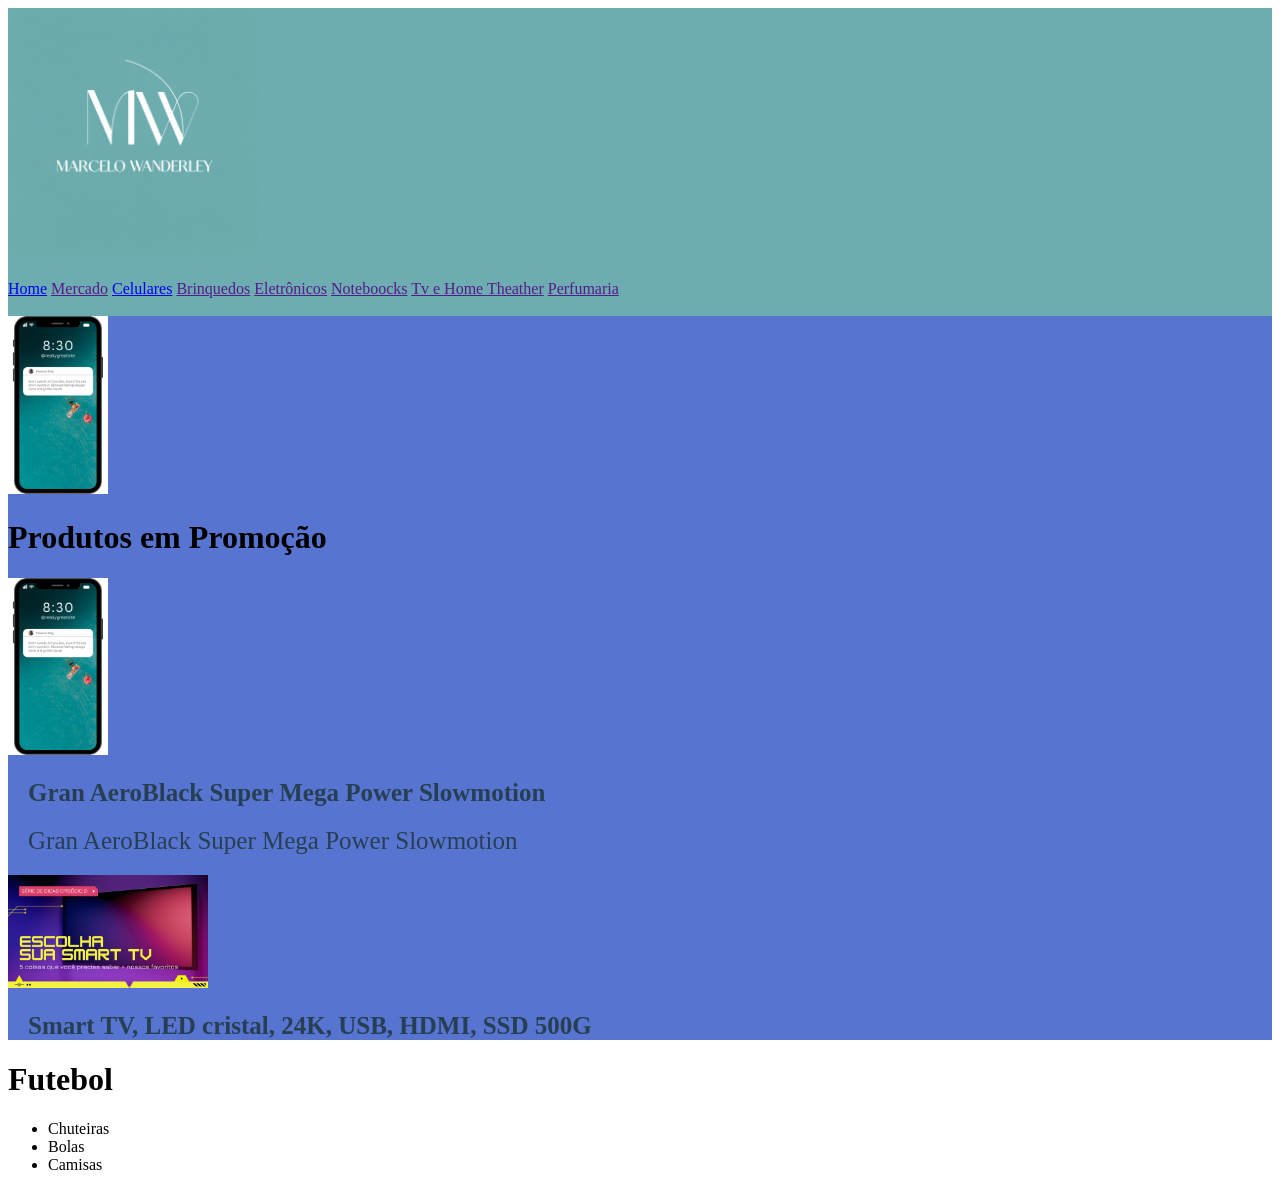
<file: index.html>
<!DOCTYPE html>
<html lang="pt-br">
<head>
    <meta charset="UTF-8">
    <meta name="viewport" content="width=device-width, initial-scale=1.0">
    <title>View Sports</title>
    <link rel="stylesheet" href="celular.css">
    
</head>
<body>
    <div id="topo">
        <img src="imagem/logonova.png" width="250" alt="logo"><br><br>
        <a href="index.html">Home</a>
        <a href="">Mercado</a>
        <a href="celular.html">Celulares</a>
        <a href="">Brinquedos</a>
        <a href="">Eletrônicos</a>
        <a href="">Noteboocks</a>
        <a href="">Tv e Home Theather</a>
        <a href="">Perfumaria</a><br><br>

    </div>
    <div id="promocao">
        <img src="imagem/White and Blue Clean Phone Notification Facebook Story (1).png" width="100px" alt="">
        <h1>Produtos em Promoção</h1>
        <div>
            <img src="imagem/White and Blue Clean Phone Notification Facebook Story (1).png" alt="" width="100">
            <h2 style="color: #263f52; font-size: 25px; margin: 20px;">Gran AeroBlack Super Mega Power Slowmotion</h2>
            <p style="color: #263f52; font-size: 25px; margin: 20px;">
               Gran AeroBlack Super Mega Power Slowmotion 
            </p>
        </div>
        <div>
            <img src="imagem/tvsmart.png" width="200" alt="">
            <h2 style="color: #263f52; font-size: 25px; margin: 20px;">Smart TV, LED cristal, 24K, USB, HDMI, SSD 500G</h2>
        </div>
    </div>
        <h1>Futebol</h1>
    <ul>
        <li>Chuteiras</li>
        <li>Bolas</li>
        <li>Camisas</li>

    </ul>
    
    
</body>
</html>
</file>
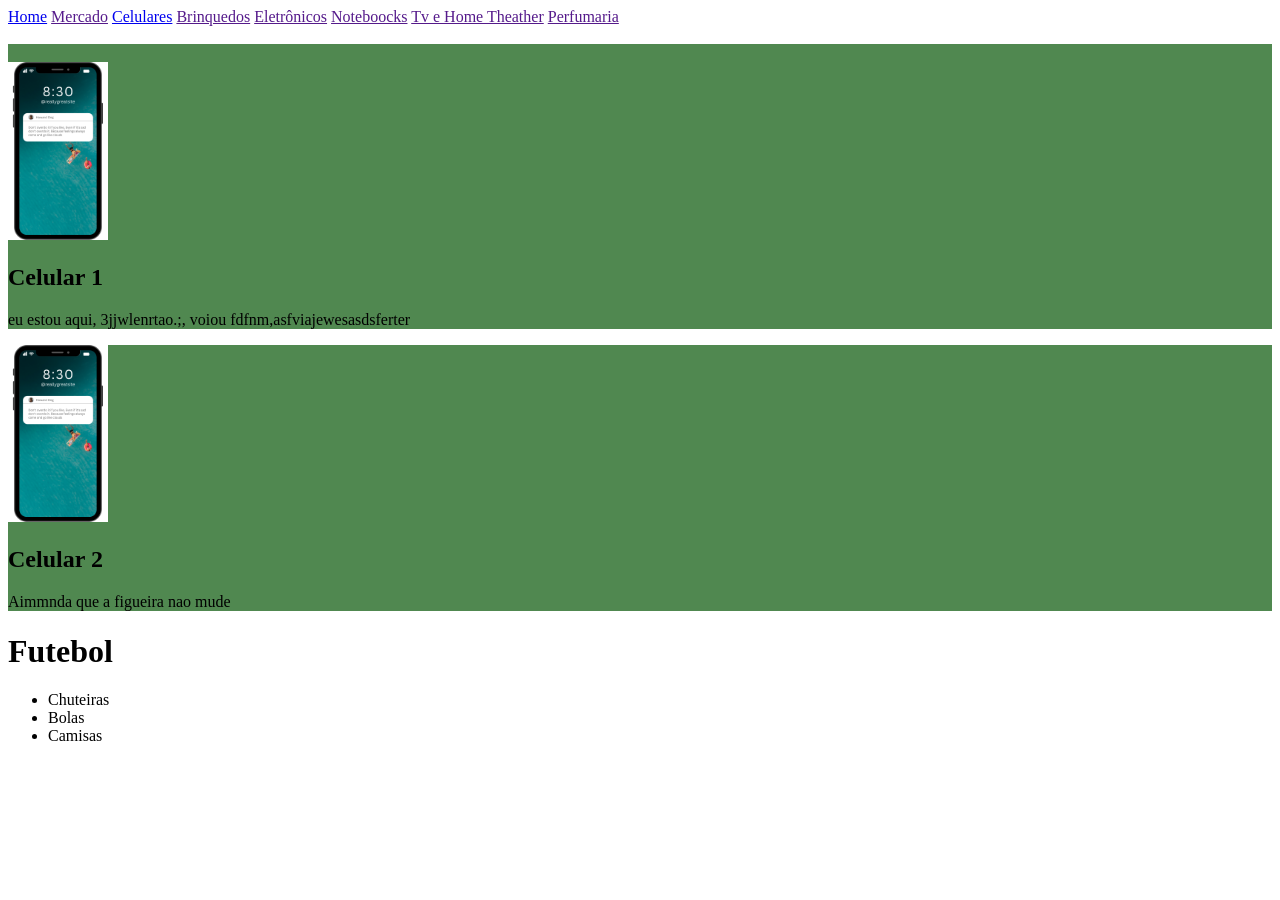
<file: celular.html>
<!DOCTYPE html>
<html lang="pt-br">
<head>
    <meta charset="UTF-8">
    <meta name="viewport" content="width=device-width, initial-scale=1.0">
    <title>Celulares</title>
    <link rel="stylesheet" href="celular.css">
</head>
<body>
    <div id="Celulares">
        
        <a href="index.html">Home</a>
        <a href="">Mercado</a>
        <a href="celular.html">Celulares</a>
        <a href="">Brinquedos</a>
        <a href="">Eletrônicos</a>
        <a href="">Noteboocks</a>
        <a href="">Tv e Home Theather</a>
        <a href="">Perfumaria</a><br><br>
    </div>
    <div class="destaque"><br>
        <img src="imagem/White and Blue Clean Phone Notification Facebook Story (1).png" width="100" alt="">
        <h2>Celular 1</h2>
        <p>
            eu estou aqui, 3jjwlenrtao.;, voiou fdfnm,asfviajewesasdsferter
        </p>

    </div>
    <div class="destaque">
        <img src="imagem/White and Blue Clean Phone Notification Facebook Story (1).png" width="100" alt="">
        <h2>Celular 2</h2>
        <p>
            Aimmnda que a figueira nao mude
        </p>

    </div>
    
        <h1>Futebol</h1>
    <ul>
        <li>Chuteiras</li>
        <li>Bolas</li>
        <li>Camisas</li>

    </ul>
    
    
    
</body>
</html>
</file>
<file: celular.css>
#topo{
    background-color: rgb(109, 172, 177);
}
#promocao{
    background-color: rgb(88, 116, 209);
}
#celulares{
    background-color: rgb(155, 68, 68);
}
.destaque{
    background-color: rgb(80, 136, 80);
}
</file>
